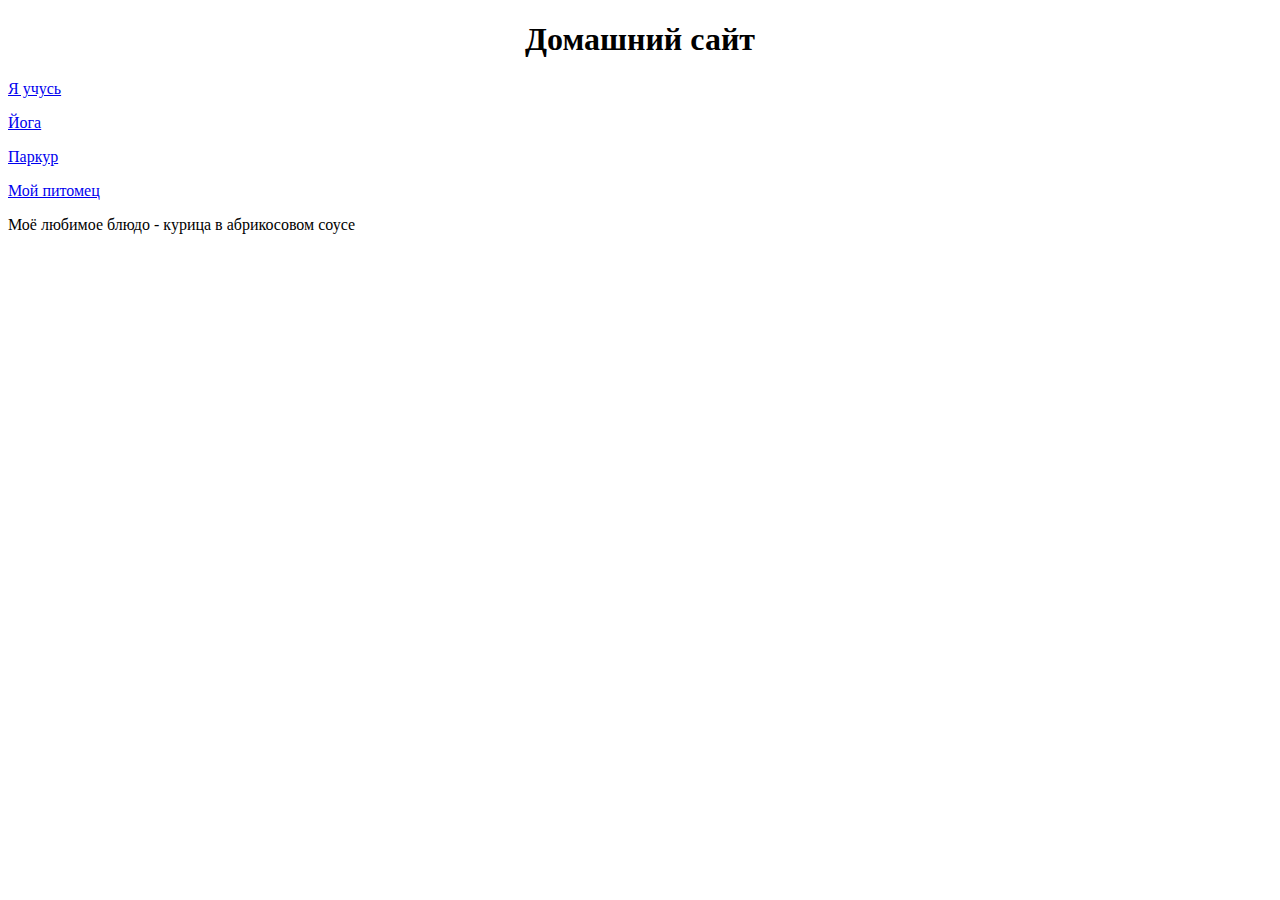
<file: index.html>
<!doctype html>
</html>
     <head>
        <link rel="stylesheet" href="style.css">
     </head>
     <body>
         <h1>Домашний сайт</h1>

            <p><a href="1.html">Я учусь</a></p>
            <p><a href="2.html">Йога</a></p>
            <p><a href="3.html">Паркур</a></p>
            <p><a href="4.html">Мой питомец</a></p>

        <p>Моё любимое блюдо - курица в абрикосовом соусе</p>
    </body>
</html>
</file>
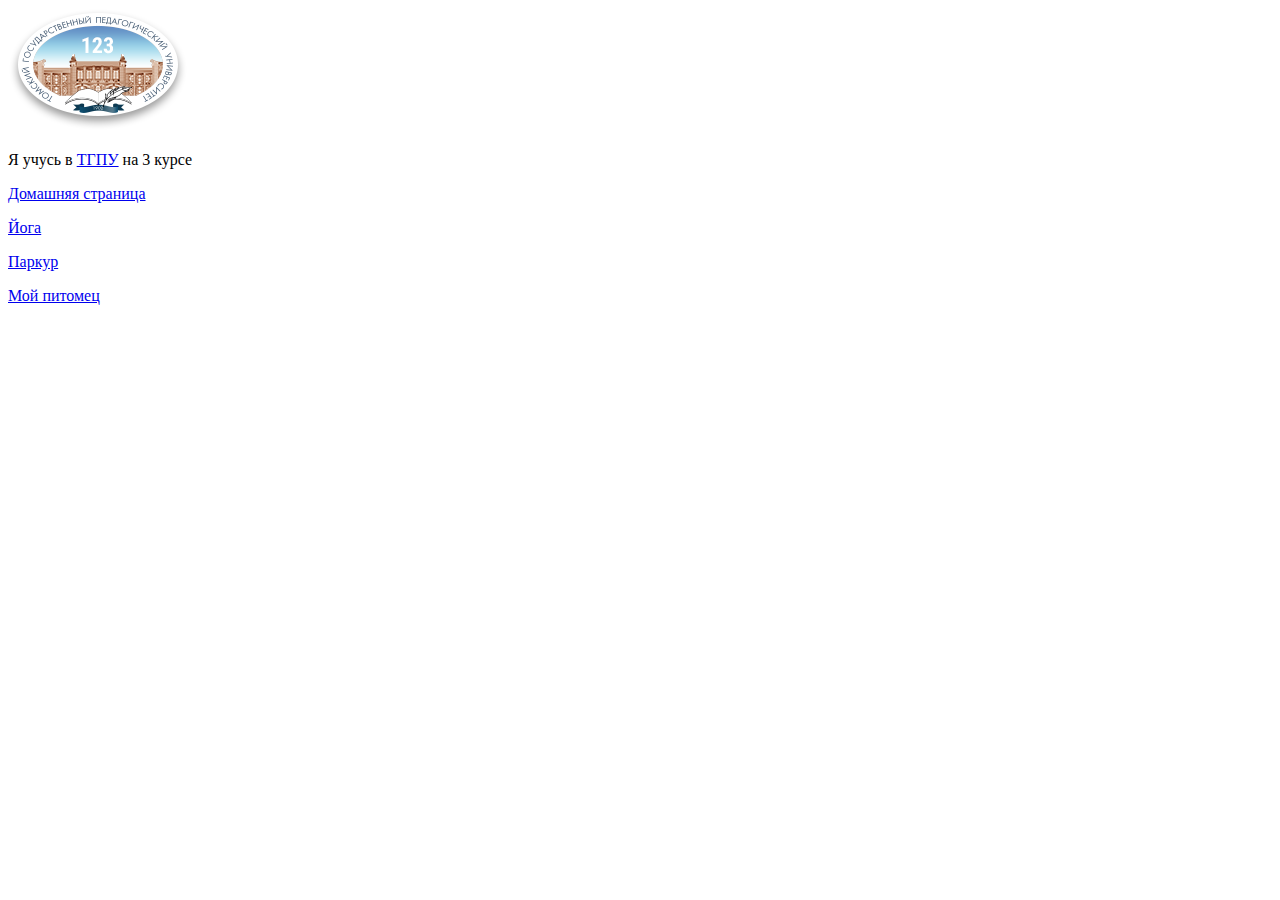
<file: 1.html>
<!doctype html>
<html>
    <head>

    </head>
    <body>

        <img src="gerbtspu118.png">
        <p>Я учусь в <a href="https://tspu.ru">ТГПУ</a> на 3 курсе </p>
        <p><a href="index.html">Домашняя страница</a></p>
            <p><a href="2.html">Йога</a></p>
            <p><a href="3.html">Паркур</a></p>
            <p><a href="4.html">Мой питомец</a></p>

    </body>
</html>
</file>
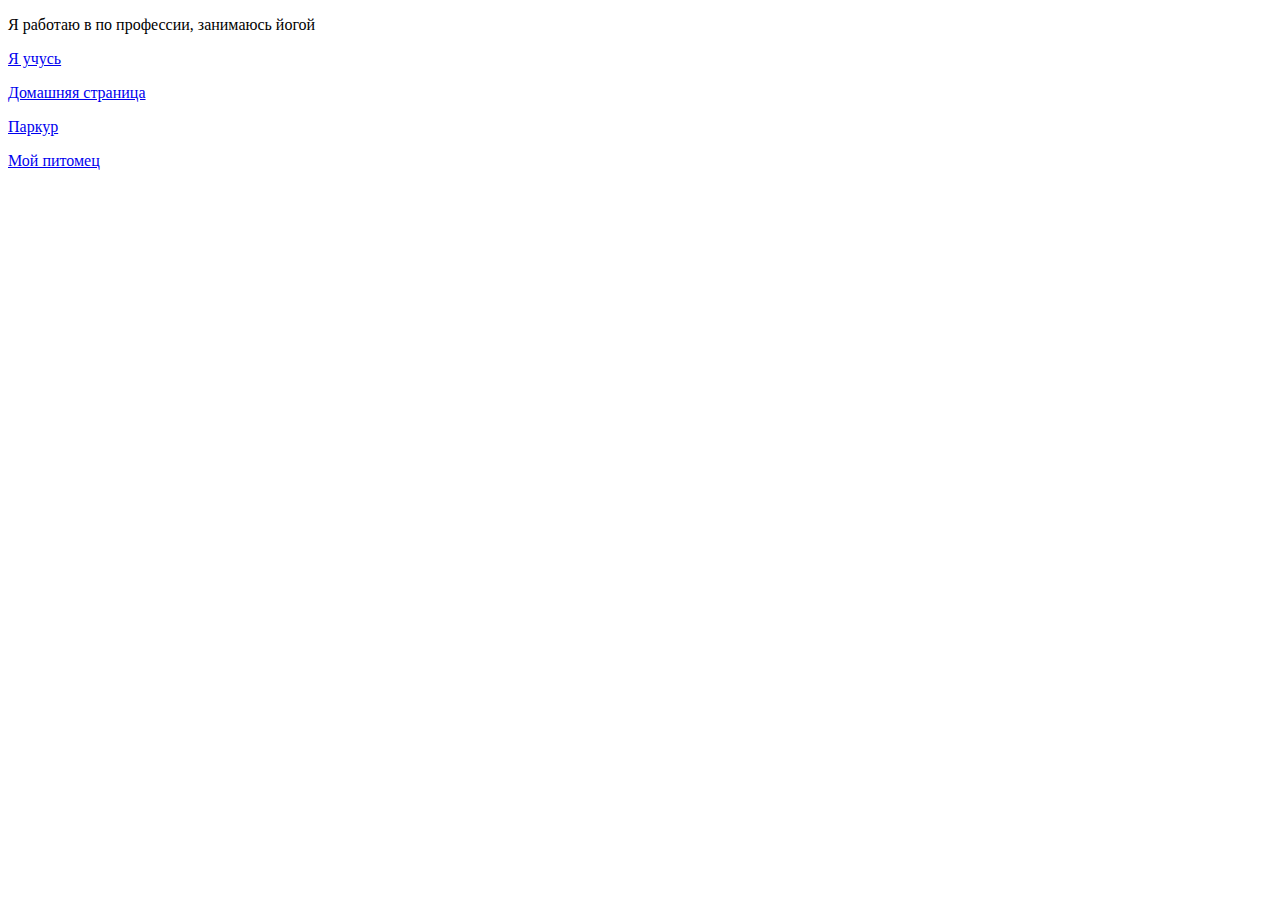
<file: 2.html>
<!doctype html>
<html>
    <head>

    </head>
    <body>

        <p>Я работаю в по профессии, занимаюсь йогой</p>
        <p><a href="1.html">Я учусь</a></p>
            <p><a href="index.html">Домашняя страница</a></p>
            <p><a href="3.html">Паркур</a></p>
            <p><a href="4.html">Мой питомец</a></p>

    </body>
</html>
</file>
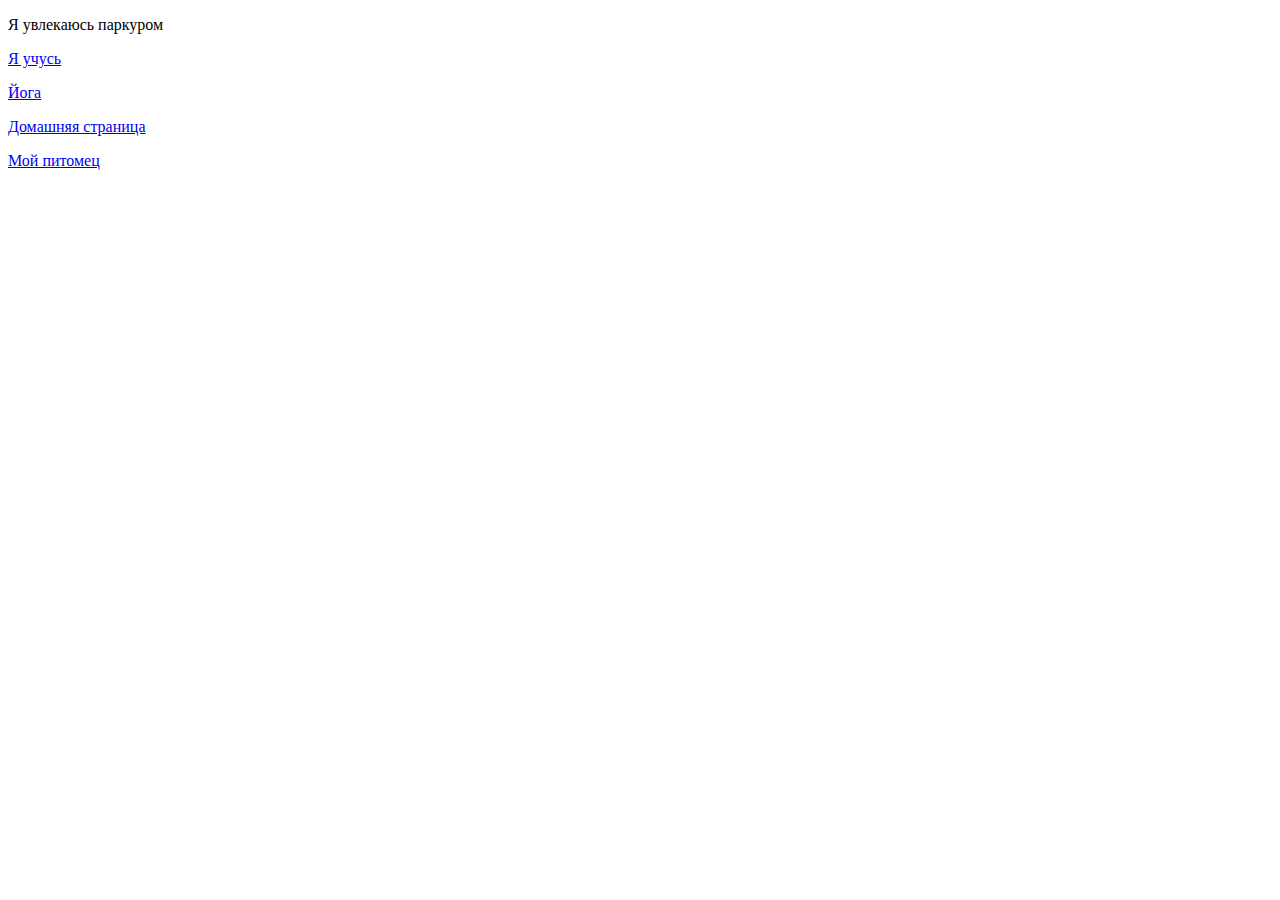
<file: 3.html>
<!doctype html>
<html>
    <head>

    </head>
    <body>

        <p>Я увлекаюсь паркуром</p>
        <p><a href="1.html">Я учусь</a></p>
            <p><a href="2.html">Йога</a></p>
            <p><a href="index.html">Домашняя страница</a></p>
            <p><a href="4.html">Мой питомец</a></p>

    </body>
</html>
</file>
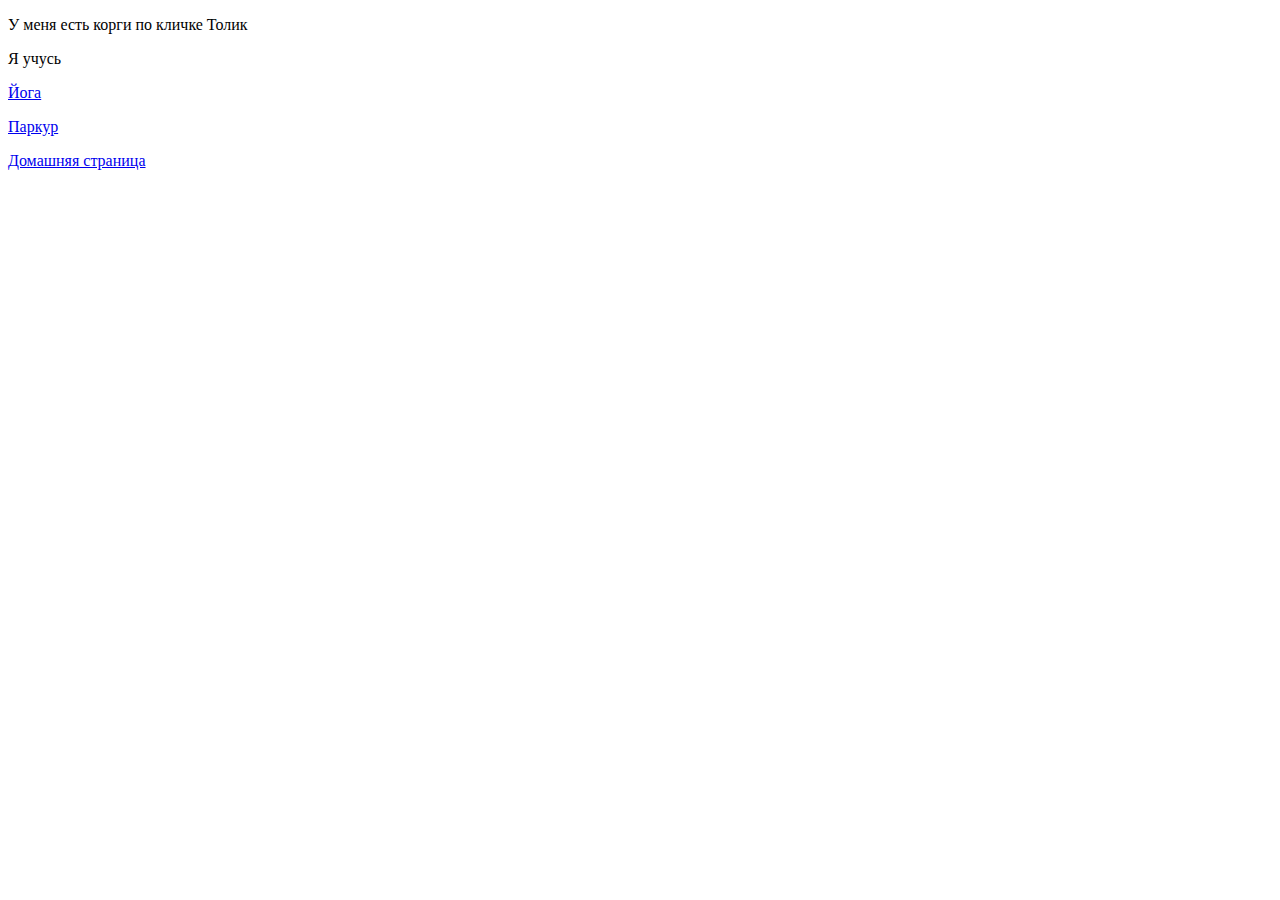
<file: 4.html>
<!doctype html>
<html>
    <head>

    </head>
    <body>

        <p>У меня есть корги по кличке Толик</p>
        <p><a herf="1.html">Я учусь</a></p>
            <p><a href="2.html">Йога</a></p>
            <p><a href="3.html">Паркур</a></p>
            <p><a href="index.html">Домашняя страница</a></p>

    </body>
</html>
</file>
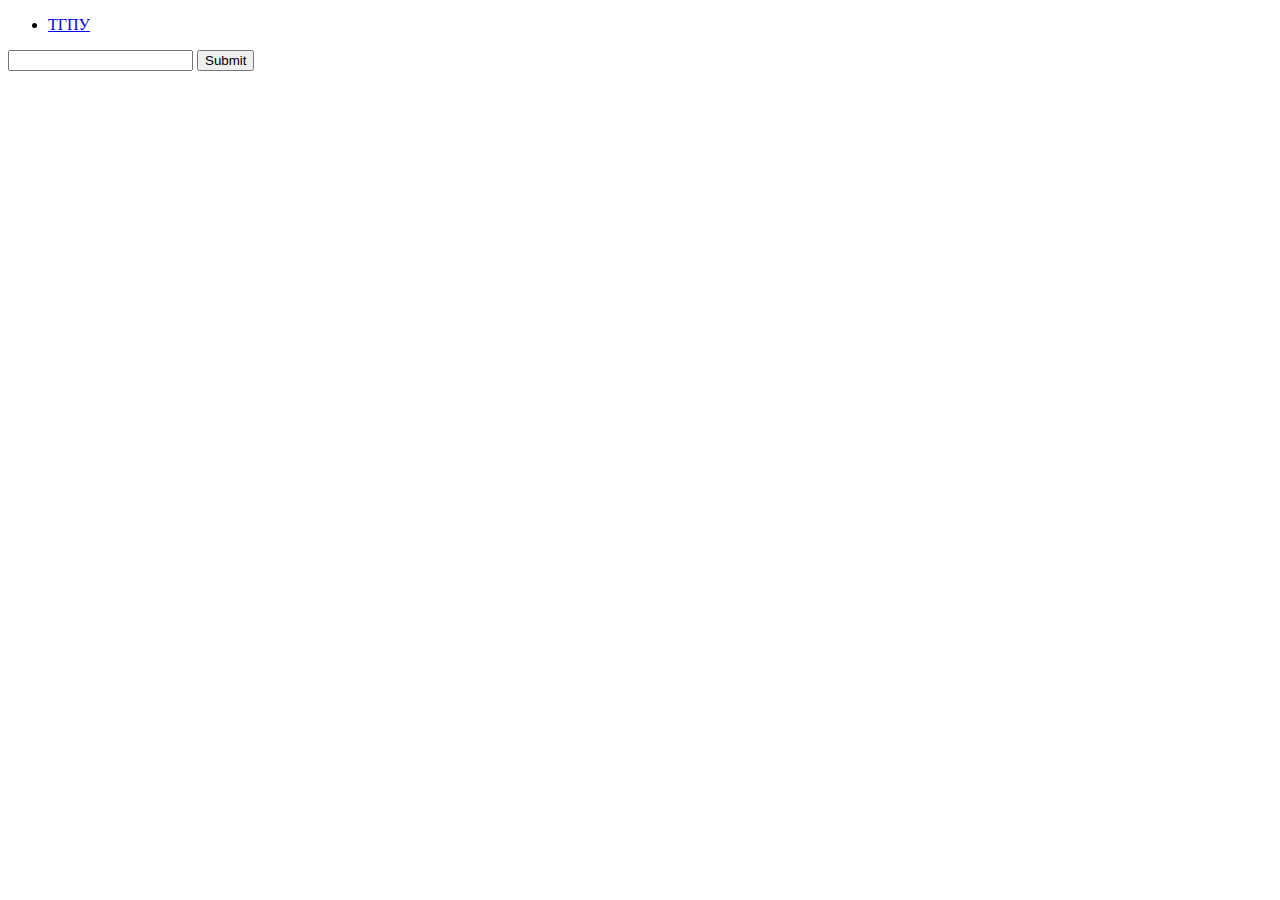
<file: greet.html>
<!doctype html>
<html>
    <head>
        <link rel="stylesheet" href="style.css">
    </head>
    <body>
        <ul>
            <li><a href="index.html">ТГПУ</a></li>
        </ul>
        <form onsubmit="greet(); return false;">
            <input type="text">
            <input type="submit">
        </form>
        <script>
            function greet()
            {
                alert("Привет")
            }
        </script>
    </body>
</html>
</file>
<file: style.css>
body{backgroud-color: aqua}
h1{background-color: white; color: black; text-align: center}
</file>
